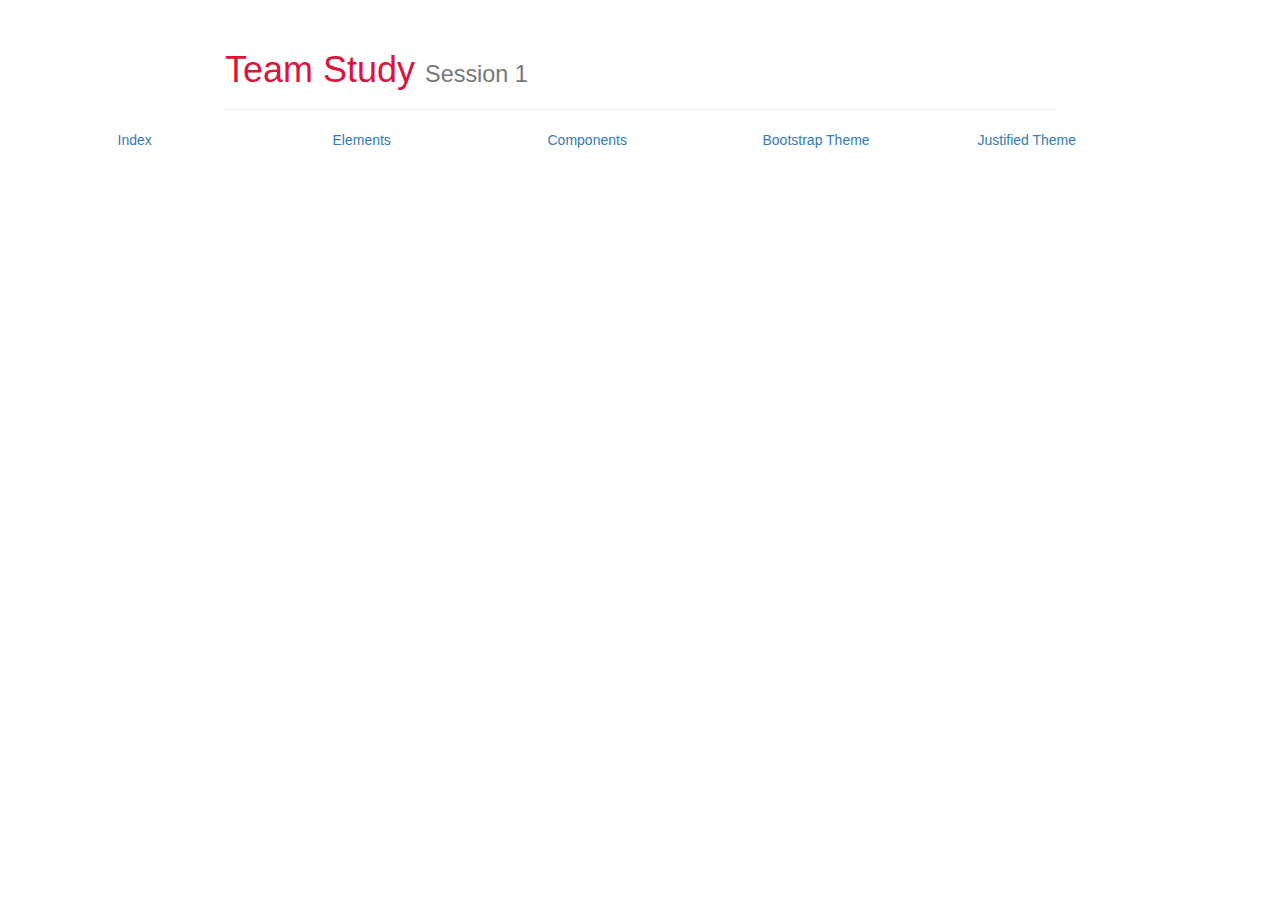
<file: index.html>
<!DOCTYPE html>
<html lang="en">

<head>
  <meta charset="utf-8">
  <title>Team study</title>
  <meta http-equiv="X-UA-Compatible" content="chrome=IE7" />
  <meta name="viewport" content="initial-scale=1.0, width=device-width" />
  <!-- Css section -->
  <link rel="stylesheet" href="https://maxcdn.bootstrapcdn.com/bootstrap/3.3.7/css/bootstrap.min.css" integrity="sha384-BVYiiSIFeK1dGmJRAkycuHAHRg32OmUcww7on3RYdg4Va+PmSTsz/K68vbdEjh4u" crossorigin="anonymous">
  <link rel="stylesheet" href="screen.css" media="screen, projection" />
</head>

<body>
  <div class="row">
    <div class="col-xs-offset-2 col-xs-8">
      <div class="page-header">
        <h1>Team Study <small>Session 1</small></h1>
      </div>
    </div>
    <div class="col-sm-2 col-sm-offset-1">
      <a href="index.html">Index</a>
    </div>
    <div class="col-sm-2">
      <a href="elements.html">Elements</a>
    </div>
    <div class="col-sm-2">
      <a href="components.html">Components</a>
    </div>
    <div class="col-sm-2">
      <a href="bootstrap.html">Bootstrap Theme</a>
    </div>
    <div class="col-sm-2">
      <a href="justified.html">Justified Theme</a>
    </div>
  </div>
  <script src="https://code.jquery.com/jquery-3.1.0.min.js" integrity="sha256-cCueBR6CsyA4/9szpPfrX3s49M9vUU5BgtiJj06wt/s=" crossorigin="anonymous"></script>
  <!-- Latest compiled and minified JavaScript -->
  <script src="https://maxcdn.bootstrapcdn.com/bootstrap/3.3.7/js/bootstrap.min.js" integrity="sha384-Tc5IQib027qvyjSMfHjOMaLkfuWVxZxUPnCJA7l2mCWNIpG9mGCD8wGNIcPD7Txa" crossorigin="anonymous"></script>
</body>

</html>
</file>
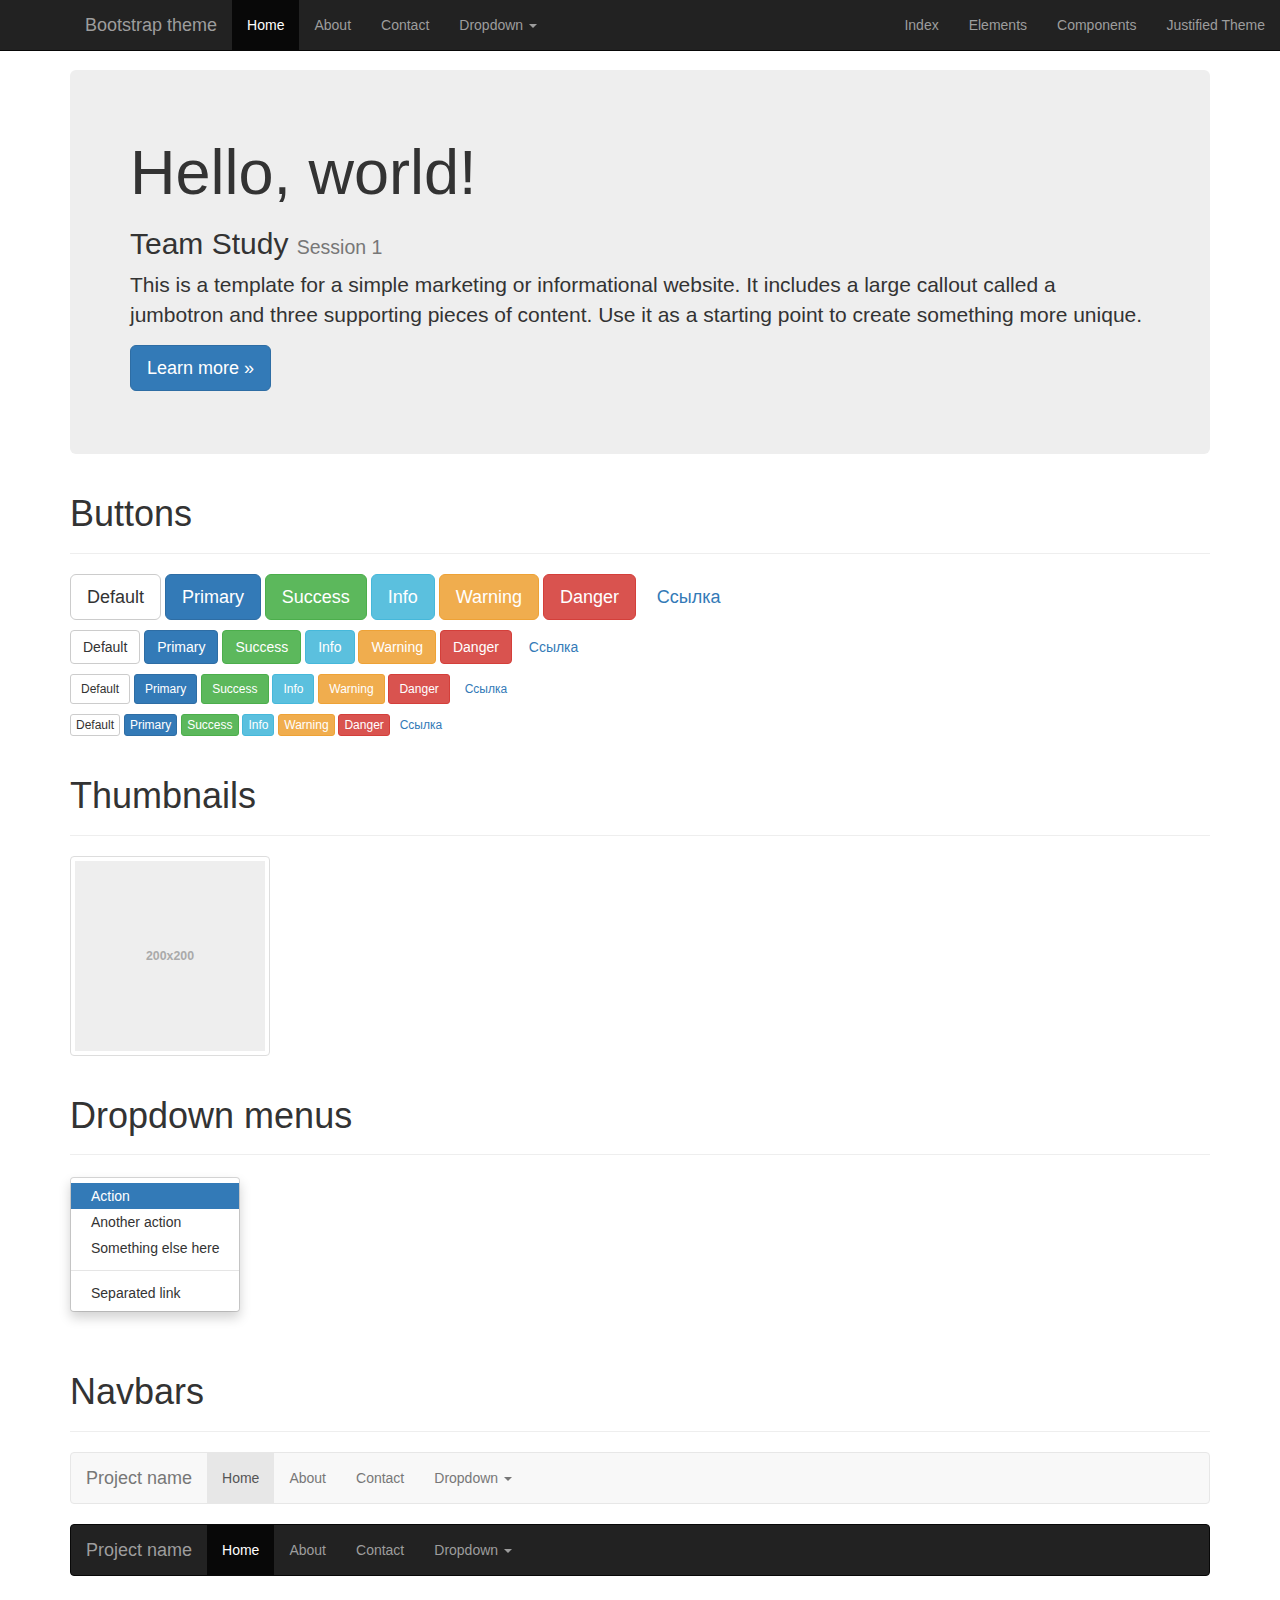
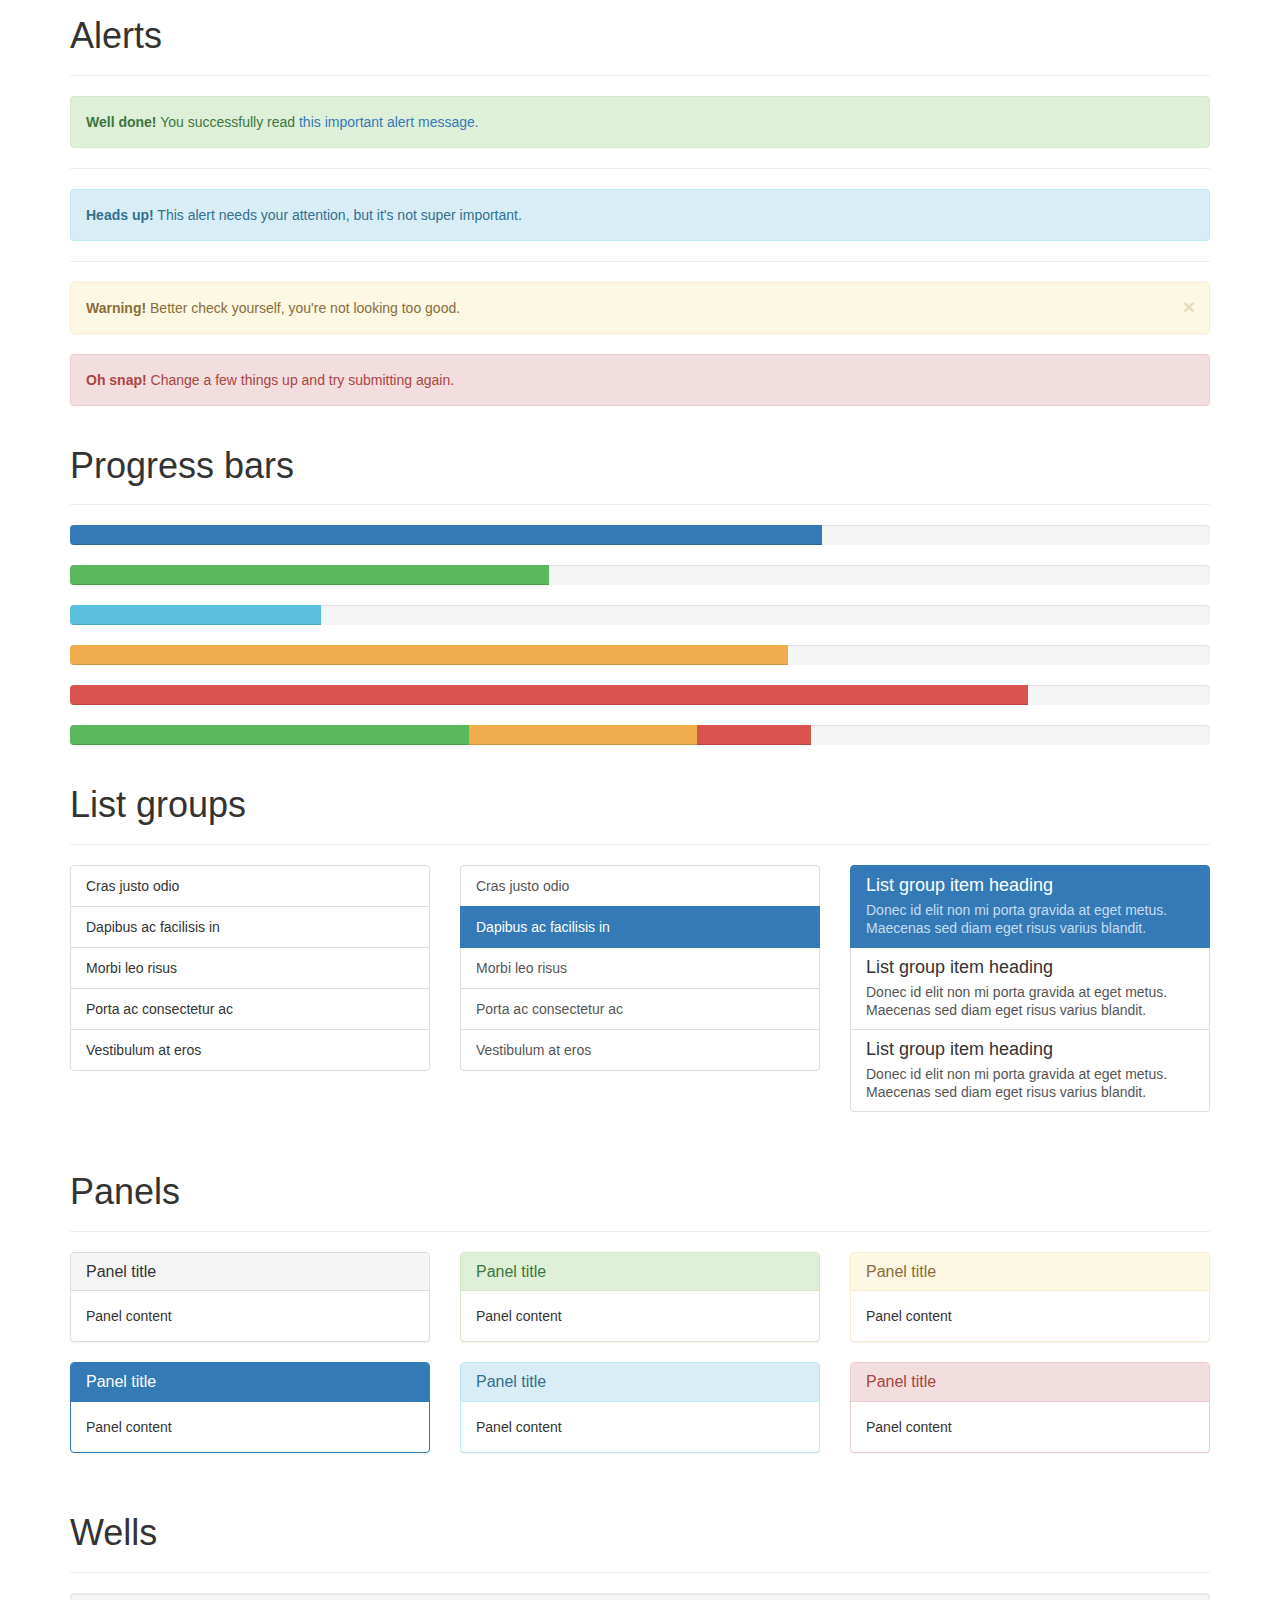
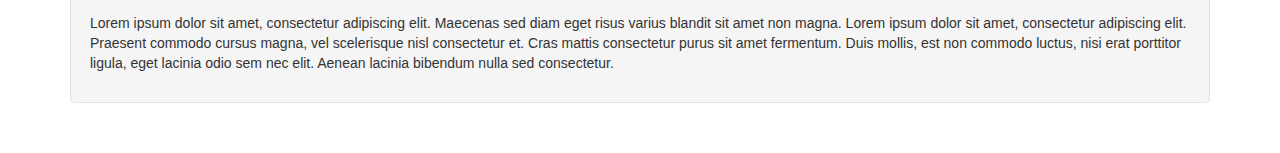
<file: bootstrap.html>
<!DOCTYPE html>
<html lang="en">

<head>
  <meta charset="utf-8">
  <title>Team study</title>
  <meta http-equiv="X-UA-Compatible" content="chrome=IE7" />
  <meta name="viewport" content="initial-scale=1.0, width=device-width" />
  <!-- Css section -->
  <link rel="stylesheet" href="https://maxcdn.bootstrapcdn.com/bootstrap/3.3.7/css/bootstrap.min.css" integrity="sha384-BVYiiSIFeK1dGmJRAkycuHAHRg32OmUcww7on3RYdg4Va+PmSTsz/K68vbdEjh4u" crossorigin="anonymous">
  <link rel="stylesheet" href="theme.css" media="screen, projection" />
</head>

<body>
  <nav class="navbar navbar-inverse navbar-fixed-top" role="navigation">
    <div class="container-fluid">
      <!-- Brand and toggle get grouped for better mobile display -->
      <div class="navbar-header">
        <button type="button" class="navbar-toggle" data-toggle="collapse" data-target="#bs-example-navbar-collapse-1">
          <span class="sr-only">Toggle navigation</span>
          <span class="icon-bar"></span>
          <span class="icon-bar"></span>
          <span class="icon-bar"></span>
        </button>
        <a class="navbar-brand" href="#">Bootstrap theme</a>
      </div>
      <!-- Collect the nav links, forms, and other content for toggling -->
      <div class="collapse navbar-collapse" id="bs-example-navbar-collapse-1">
        <ul class="nav navbar-nav">
          <li class="active"><a href="#">Home</a></li>
          <li><a href="#">About</a></li>
          <li><a href="#">Contact</a></li>
          <li class="dropdown">
            <a href="#" class="dropdown-toggle" data-toggle="dropdown">Dropdown <b class="caret"></b></a>
            <ul class="dropdown-menu">
              <li><a href="#">Действие</a></li>
              <li><a href="#">Другое действие</a></li>
              <li><a href="#">Что-то еще</a></li>
              <li class="divider"></li>
              <li><a href="#">Отдельная ссылка</a></li>
              <li class="divider"></li>
              <li><a href="#">Еще одна отдельная ссылка</a></li>
            </ul>
          </li>
        </ul>
        <ul class="nav navbar-nav navbar-right">
          <li><a href="index.html">Index</a></li>
          <li><a href="elements.html">Elements</a></li>
          <li><a href="components.html">Components</a></li>
          <li><a href="justified.html">Justified Theme</a></li>
        </ul>
      </div>
      <!-- /.navbar-collapse -->
    </div>
    <!-- /.container-fluid -->
  </nav>
  <div class="container">
    <div class="jumbotron">
      <h1>Hello, world!</h1>
      <h2>Team Study <small>Session 1</small></h2>
      <p>This is a template for a simple marketing or informational website. It includes a large callout called a jumbotron and three supporting pieces of content. Use it as a starting point to create something more unique.</p>
      <p><a class="btn btn-primary btn-lg" role="button">Learn more »</a></p>
    </div>
    <div class="page-header">
      <h1>Buttons</h1>
    </div>
    <p class="">
      <!-- Standard button -->
      <button type="button" class="btn btn-default btn-lg">Default</button>
      <!-- Provides extra visual weight and identifies the primary action in a set of buttons -->
      <button type="button" class="btn btn-primary btn-lg">Primary</button>
      <!-- Indicates a successful or positive action -->
      <button type="button" class="btn btn-success btn-lg">Success</button>
      <!-- Contextual button for informational alert messages -->
      <button type="button" class="btn btn-info btn-lg">Info</button>
      <!-- Indicates caution should be taken with this action -->
      <button type="button" class="btn btn-warning btn-lg">Warning</button>
      <!-- Indicates a dangerous or potentially negative action -->
      <button type="button" class="btn btn-danger btn-lg">Danger</button>
      <!-- Deemphasize a button by making it look like a link while maintaining button behavior -->
      <button type="button" class="btn btn-link btn-lg">Ссылка</button>
    </p>
    <p class="">
      <!-- Standard button -->
      <button type="button" class="btn btn-default">Default</button>
      <!-- Provides extra visual weight and identifies the primary action in a set of buttons -->
      <button type="button" class="btn btn-primary">Primary</button>
      <!-- Indicates a successful or positive action -->
      <button type="button" class="btn btn-success">Success</button>
      <!-- Contextual button for informational alert messages -->
      <button type="button" class="btn btn-info">Info</button>
      <!-- Indicates caution should be taken with this action -->
      <button type="button" class="btn btn-warning">Warning</button>
      <!-- Indicates a dangerous or potentially negative action -->
      <button type="button" class="btn btn-danger">Danger</button>
      <!-- Deemphasize a button by making it look like a link while maintaining button behavior -->
      <button type="button" class="btn btn-link">Ссылка</button>
    </p>
    <p class="">
      <!-- Standard button -->
      <button type="button" class="btn btn-default btn-sm">Default</button>
      <!-- Provides extra visual weight and identifies the primary action in a set of buttons -->
      <button type="button" class="btn btn-primary btn-sm">Primary</button>
      <!-- Indicates a successful or positive action -->
      <button type="button" class="btn btn-success btn-sm">Success</button>
      <!-- Contextual button for informational alert messages -->
      <button type="button" class="btn btn-info btn-sm">Info</button>
      <!-- Indicates caution should be taken with this action -->
      <button type="button" class="btn btn-warning btn-sm">Warning</button>
      <!-- Indicates a dangerous or potentially negative action -->
      <button type="button" class="btn btn-danger btn-sm">Danger</button>
      <!-- Deemphasize a button by making it look like a link while maintaining button behavior -->
      <button type="button" class="btn btn-link btn-sm">Ссылка</button>
    </p>
    <p class="">
      <!-- Standard button -->
      <button type="button" class="btn btn-default btn-xs">Default</button>
      <!-- Provides extra visual weight and identifies the primary action in a set of buttons -->
      <button type="button" class="btn btn-primary btn-xs">Primary</button>
      <!-- Indicates a successful or positive action -->
      <button type="button" class="btn btn-success btn-xs">Success</button>
      <!-- Contextual button for informational alert messages -->
      <button type="button" class="btn btn-info btn-xs">Info</button>
      <!-- Indicates caution should be taken with this action -->
      <button type="button" class="btn btn-warning btn-xs">Warning</button>
      <!-- Indicates a dangerous or potentially negative action -->
      <button type="button" class="btn btn-danger btn-xs">Danger</button>
      <!-- Deemphasize a button by making it look like a link while maintaining button behavior -->
      <button type="button" class="btn btn-link btn-xs">Ссылка</button>
    </p>
    <div class="page-header">
      <h1>Thumbnails</h1>
    </div>
    <img data-src="holder.js/200x200" class="img-thumbnail" alt="200x200" src="[data-uri]" style="width: 200px; height: 200px;">
    <div class="page-header">
      <h1>Dropdown menus</h1>
    </div>
    <div class="dropdown theme-dropdown clearfix">
      <a id="dropdownMenu4" href="#" role="button" class="sr-only dropdown-toggle" data-toggle="dropdown">Dropdown <b class="caret"></b></a>
      <ul class="dropdown-menu" role="menu" aria-labelledby="dropdownMenu4">
        <li class="active" role="presentation"><a role="menuitem" tabindex="-1" href="#">Action</a></li>
        <li role="presentation"><a role="menuitem" tabindex="-1" href="#">Another action</a></li>
        <li role="presentation"><a role="menuitem" tabindex="-1" href="#">Something else here</a></li>
        <li role="presentation" class="divider"></li>
        <li role="presentation"><a role="menuitem" tabindex="-1" href="#">Separated link</a></li>
      </ul>
    </div>
    <div class="page-header">
      <h1>Navbars</h1>
    </div>
    <nav class="navbar navbar-default " role="navigation">
      <div class="container">
        <!-- Brand and toggle get grouped for better mobile display -->
        <div class="navbar-header">
          <button type="button" class="navbar-toggle" data-toggle="collapse" data-target="#bs-example-navbar-collapse-1">
            <span class="sr-only">Toggle navigation</span>
            <span class="icon-bar"></span>
            <span class="icon-bar"></span>
            <span class="icon-bar"></span>
          </button>
          <a class="navbar-brand" href="#">Project name</a>
        </div>
        <!-- Collect the nav links, forms, and other content for toggling -->
        <div class="collapse navbar-collapse" id="bs-example-navbar-collapse-1">
          <ul class="nav navbar-nav">
            <li class="active"><a href="#">Home</a></li>
            <li><a href="#">About</a></li>
            <li><a href="#">Contact</a></li>
            <li class="dropdown">
              <a href="#" class="dropdown-toggle" data-toggle="dropdown">Dropdown <b class="caret"></b></a>
              <ul class="dropdown-menu">
                <li><a href="#">Действие</a></li>
                <li><a href="#">Другое действие</a></li>
                <li><a href="#">Что-то еще</a></li>
                <li class="divider"></li>
                <li><a href="#">Отдельная ссылка</a></li>
                <li class="divider"></li>
                <li><a href="#">Еще одна отдельная ссылка</a></li>
              </ul>
            </li>
          </ul>
        </div>
        <!-- /.navbar-collapse -->
      </div>
      <!-- /.container-fluid -->
    </nav>
    <nav class="navbar navbar-inverse " role="navigation">
      <div class="container">
        <!-- Brand and toggle get grouped for better mobile display -->
        <div class="navbar-header">
          <button type="button" class="navbar-toggle" data-toggle="collapse" data-target="#bs-example-navbar-collapse-1">
            <span class="sr-only">Toggle navigation</span>
            <span class="icon-bar"></span>
            <span class="icon-bar"></span>
            <span class="icon-bar"></span>
          </button>
          <a class="navbar-brand" href="#">Project name</a>
        </div>
        <!-- Collect the nav links, forms, and other content for toggling -->
        <div class="collapse navbar-collapse" id="bs-example-navbar-collapse-1">
          <ul class="nav navbar-nav">
            <li class="active"><a href="#">Home</a></li>
            <li><a href="#">About</a></li>
            <li><a href="#">Contact</a></li>
            <li class="dropdown">
              <a href="#" class="dropdown-toggle" data-toggle="dropdown">Dropdown <b class="caret"></b></a>
              <ul class="dropdown-menu">
                <li><a href="#">Действие</a></li>
                <li><a href="#">Другое действие</a></li>
                <li><a href="#">Что-то еще</a></li>
                <li class="divider"></li>
                <li><a href="#">Отдельная ссылка</a></li>
                <li class="divider"></li>
                <li><a href="#">Еще одна отдельная ссылка</a></li>
              </ul>
            </li>
          </ul>
        </div>
        <!-- /.navbar-collapse -->
      </div>
      <!-- /.container-fluid -->
    </nav>
    <div class="page-header">
      <h1>Alerts</h1>
    </div>
    <div class="alert alert-success">
      <strong>Well done!</strong> You successfully read <a href="#">this important alert message.</a>
    </div>
    <hr>
    <div class="alert alert-info">
      <strong>Heads up!</strong> This alert needs your attention, but it's not super important.
    </div>
    <hr>
    <div class="alert alert-warning alert-dismissable">
      <button type="button" class="close" data-dismiss="alert" aria-hidden="true">&times;</button>
      <strong>Warning!</strong> Better check yourself, you're not looking too good.
    </div>
    <div class="alert alert-danger">
      <strong>Oh snap!</strong> Change a few things up and try submitting again.
    </div>
    <div class="page-header">
      <h1>Progress bars</h1>
    </div>
    <div class="progress">
      <div class="progress-bar simple" role="progressbar" aria-valuenow="60" aria-valuemin="0" aria-valuemax="100"><span class="sr-only">60% Complete</span></div>
    </div>
    <div class="progress">
      <div class="progress-bar progress-bar-success" role="progressbar" aria-valuenow="40" aria-valuemin="0" aria-valuemax="100"><span class="sr-only">40% Complete (success)</span></div>
    </div>
    <div class="progress">
      <div class="progress-bar progress-bar-info" role="progressbar" aria-valuenow="20" aria-valuemin="0" aria-valuemax="100"><span class="sr-only">20% Complete</span></div>
    </div>
    <div class="progress">
      <div class="progress-bar progress-bar-warning" role="progressbar" aria-valuenow="60" aria-valuemin="0" aria-valuemax="100"><span class="sr-only">60% Complete (warning)</span></div>
    </div>
    <div class="progress">
      <div class="progress-bar progress-bar-danger" role="progressbar" aria-valuenow="80" aria-valuemin="0" aria-valuemax="100"><span class="sr-only">80% Complete (danger)</span></div>
    </div>
    <div class="progress">
      <div class="progress-bar progress-bar-success" style="width: 35%"><span class="sr-only">35% Complete (success)</span></div>
      <div class="progress-bar progress-bar-warning" style="width: 20%"><span class="sr-only">20% Complete (warning)</span></div>
      <div class="progress-bar progress-bar-danger" style="width: 10%"><span class='sr-only'>10% Complete (danger)</span></div>
    </div>
    <div class="page-header">
      <h1>List groups</h1>
    </div>
    <div class="row">
      <div class="col-xs-4">
        <ul class="list-group">
          <li class="list-group-item">Cras justo odio</li>
          <li class="list-group-item">Dapibus ac facilisis in</li>
          <li class="list-group-item">Morbi leo risus</li>
          <li class="list-group-item">Porta ac consectetur ac</li>
          <li class="list-group-item">Vestibulum at eros</li>
        </ul>
      </div>
      <div class="col-xs-4">
        <div class="list-group">
          <a href="#" class="list-group-item ">Cras justo odio</a>
          <a href="#" class="list-group-item active">Dapibus ac facilisis in</a>
          <a href="#" class="list-group-item">Morbi leo risus</a>
          <a href="#" class="list-group-item">Porta ac consectetur ac</a>
          <a href="#" class="list-group-item">Vestibulum at eros</a>
        </div>
      </div>
      <div class="col-xs-4">
        <div class="list-group">
          <a href="#" class="list-group-item active">
            <h4 class="list-group-item-heading">List group item heading</h4>
            <p class="list-group-item-text">Donec id elit non mi porta gravida at eget metus. Maecenas sed diam eget risus varius blandit.</p>
          </a>
          <a href="#" class="list-group-item">
            <h4 class="list-group-item-heading">List group item heading</h4>
            <p class="list-group-item-text">Donec id elit non mi porta gravida at eget metus. Maecenas sed diam eget risus varius blandit.</p>
          </a>
          <a href="#" class="list-group-item">
            <h4 class="list-group-item-heading">List group item heading</h4>
            <p class="list-group-item-text">Donec id elit non mi porta gravida at eget metus. Maecenas sed diam eget risus varius blandit.</p>
          </a>
        </div>
      </div>
    </div>
    <div class="page-header">
      <h1>Panels</h1>
    </div>
    <div class="row">
      <div class="col-sm-4">
        <div class="panel panel-default">
          <div class="panel-heading">
            <h3 class="panel-title">Panel title</h3>
          </div>
          <div class="panel-body">
            Panel content
          </div>
        </div>
        <div class="panel panel-primary">
          <div class="panel-heading">
            <h3 class="panel-title">Panel title</h3>
          </div>
          <div class="panel-body">
            Panel content
          </div>
        </div>
      </div>
      <!-- /.col-sm-4 -->
      <div class="col-sm-4">
        <div class="panel panel-success">
          <div class="panel-heading">
            <h3 class="panel-title">Panel title</h3>
          </div>
          <div class="panel-body">
            Panel content
          </div>
        </div>
        <div class="panel panel-info">
          <div class="panel-heading">
            <h3 class="panel-title">Panel title</h3>
          </div>
          <div class="panel-body">
            Panel content
          </div>
        </div>
      </div>
      <!-- /.col-sm-4 -->
      <div class="col-sm-4">
        <div class="panel panel-warning">
          <div class="panel-heading">
            <h3 class="panel-title">Panel title</h3>
          </div>
          <div class="panel-body">
            Panel content
          </div>
        </div>
        <div class="panel panel-danger">
          <div class="panel-heading">
            <h3 class="panel-title">Panel title</h3>
          </div>
          <div class="panel-body">
            Panel content
          </div>
        </div>
      </div>
      <!-- /.col-sm-4 -->
    </div>
    <div class="page-header">
      <h1>Wells</h1>
    </div>
    <div class="well">
      <p>Lorem ipsum dolor sit amet, consectetur adipiscing elit. Maecenas sed diam eget risus varius blandit sit amet non magna. Lorem ipsum dolor sit amet, consectetur adipiscing elit. Praesent commodo cursus magna, vel scelerisque nisl consectetur et. Cras mattis consectetur purus sit amet fermentum. Duis mollis, est non commodo luctus, nisi erat porttitor ligula, eget lacinia odio sem nec elit. Aenean lacinia bibendum nulla sed consectetur.</p>
    </div>
  </div>
  <script src="https://code.jquery.com/jquery-3.1.0.min.js" integrity="sha256-cCueBR6CsyA4/9szpPfrX3s49M9vUU5BgtiJj06wt/s=" crossorigin="anonymous"></script>
  <!-- Latest compiled and minified JavaScript -->
  <script src="https://maxcdn.bootstrapcdn.com/bootstrap/3.3.7/js/bootstrap.min.js" integrity="sha384-Tc5IQib027qvyjSMfHjOMaLkfuWVxZxUPnCJA7l2mCWNIpG9mGCD8wGNIcPD7Txa" crossorigin="anonymous"></script>
</body>

</html>
</file>
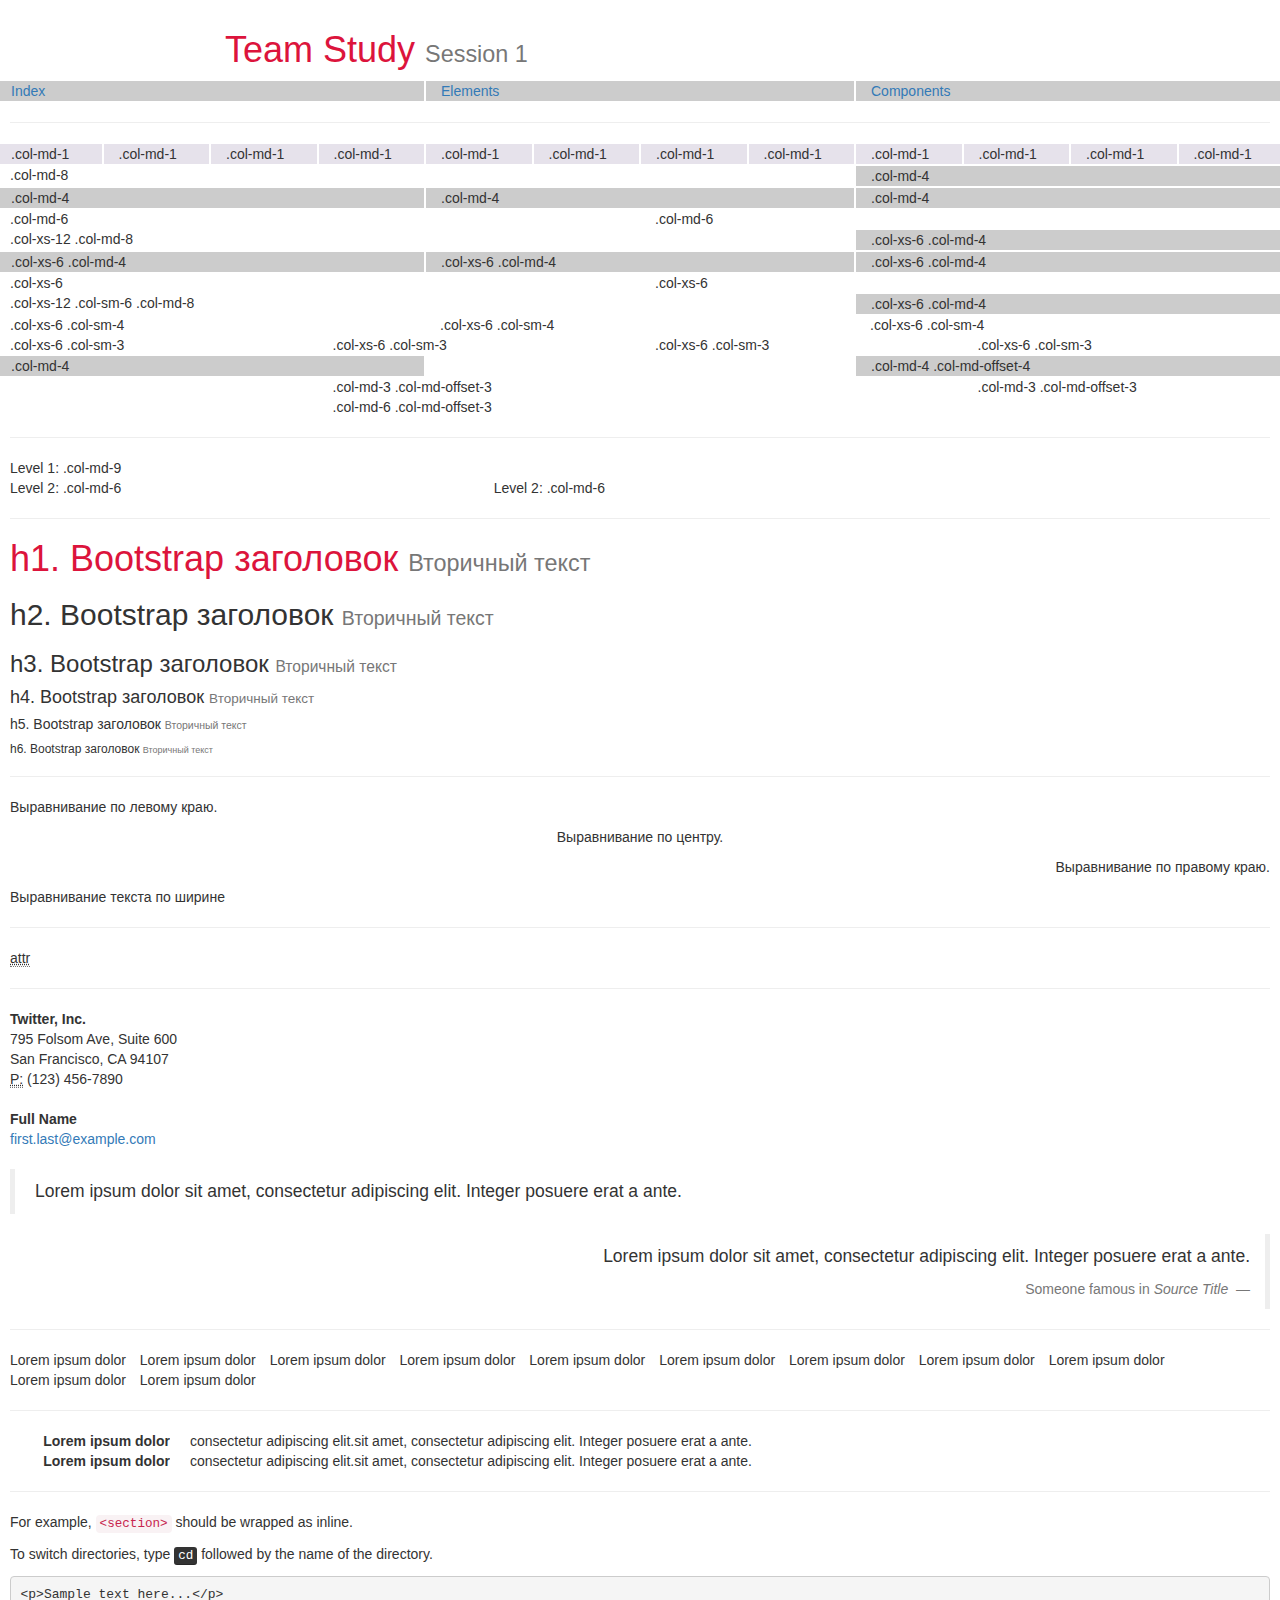
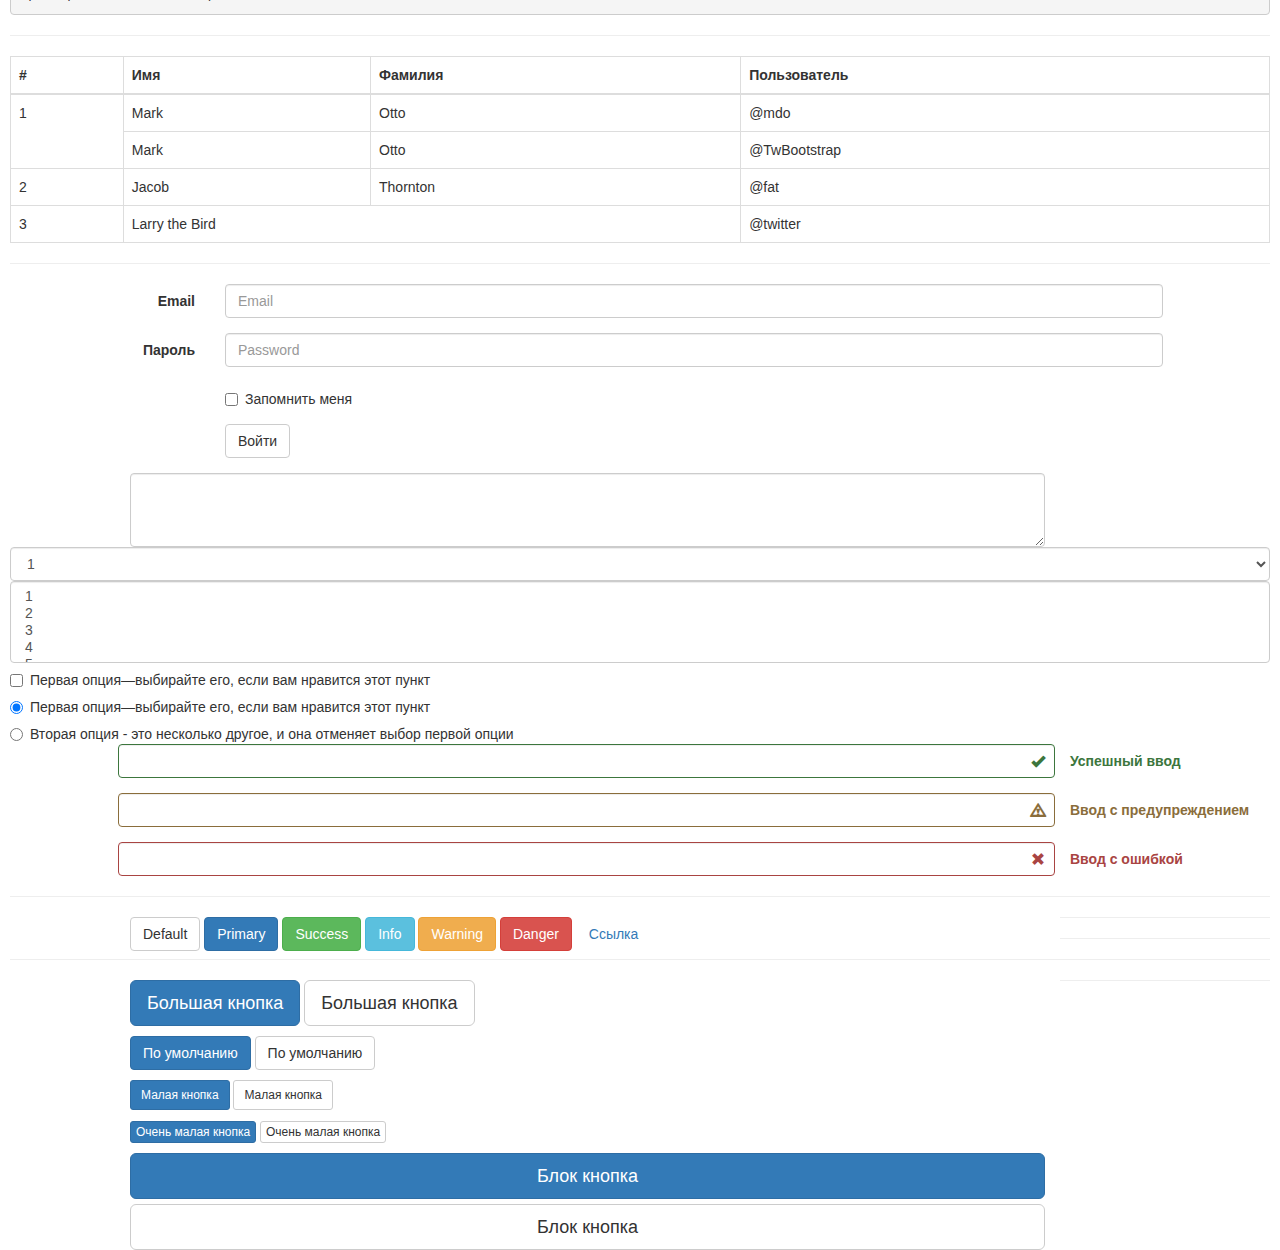
<file: elements.html>
<!DOCTYPE html>
<html lang="en">

<head>
    <meta charset="utf-8">
    <title>Team study</title>
    <meta http-equiv="X-UA-Compatible" content="chrome=IE7" />
    <meta name="viewport" content="initial-scale=1.0, width=device-width" />
    <!-- Css section -->
    <link rel="stylesheet" href="https://maxcdn.bootstrapcdn.com/bootstrap/3.3.7/css/bootstrap.min.css" integrity="sha384-BVYiiSIFeK1dGmJRAkycuHAHRg32OmUcww7on3RYdg4Va+PmSTsz/K68vbdEjh4u" crossorigin="anonymous">
    <link rel="stylesheet" href="screen.css" media="screen, projection" />
</head>

<body>
    <div class="row">
        <div class="col-xs-offset-2 col-xs-8">
            <h1>Team Study <small>Session 1</small></h1>
        </div>
        <div class="col-md-4">
            <a href="index.html">Index</a>
        </div>
        <div class="col-md-4">
            <a href="elements.html">Elements</a>
        </div>
        <div class="col-md-4">
            <a href="components.html">Components</a>
        </div>
    </div>
    <hr>
    <div class="row">
        <div class="col-md-1">.col-md-1</div>
        <div class="col-md-1">.col-md-1</div>
        <div class="col-md-1">.col-md-1</div>
        <div class="col-md-1">.col-md-1</div>
        <div class="col-md-1">.col-md-1</div>
        <div class="col-md-1">.col-md-1</div>
        <div class="col-md-1">.col-md-1</div>
        <div class="col-md-1">.col-md-1</div>
        <div class="col-md-1">.col-md-1</div>
        <div class="col-md-1">.col-md-1</div>
        <div class="col-md-1">.col-md-1</div>
        <div class="col-md-1">.col-md-1</div>
    </div>
    <div class="row">
        <div class="col-md-8">.col-md-8</div>
        <div class="col-md-4">.col-md-4</div>
    </div>
    <div class="row">
        <div class="col-md-4">.col-md-4</div>
        <div class="col-md-4">.col-md-4</div>
        <div class="col-md-4">.col-md-4</div>
    </div>
    <div class="row">
        <div class="col-md-6">.col-md-6</div>
        <div class="col-md-6">.col-md-6</div>
    </div>
    <!-- Stack the columns on mobile by making one full-width and the other half-width -->
    <div class="row">
        <div class="col-xs-12 col-md-8">.col-xs-12 .col-md-8</div>
        <div class="col-xs-6 col-md-4">.col-xs-6 .col-md-4</div>
    </div>
    <!-- Columns start at 50% wide on mobile and bump up to 33.3% wide on desktop -->
    <div class="row">
        <div class="col-xs-6 col-md-4">.col-xs-6 .col-md-4</div>
        <div class="col-xs-6 col-md-4">.col-xs-6 .col-md-4</div>
        <div class="col-xs-6 col-md-4">.col-xs-6 .col-md-4</div>
    </div>
    <!-- Columns are always 50% wide, on mobile and desktop -->
    <div class="row">
        <div class="col-xs-6">.col-xs-6</div>
        <div class="col-xs-6">.col-xs-6</div>
    </div>
    <div class="row">
        <div class="col-xs-12 col-sm-6 col-md-8">.col-xs-12 .col-sm-6 .col-md-8</div>
        <div class="col-xs-6 col-md-4">.col-xs-6 .col-md-4</div>
    </div>
    <div class="row">
        <div class="col-xs-6 col-sm-4">.col-xs-6 .col-sm-4</div>
        <div class="col-xs-6 col-sm-4">.col-xs-6 .col-sm-4</div>
        <!-- Optional: clear the XS cols if their content doesn't match in height -->
        <div class="clearfix visible-xs"></div>
        <div class="col-xs-6 col-sm-4">.col-xs-6 .col-sm-4</div>
    </div>
    <div class="row">
        <div class="col-xs-6 col-sm-3">.col-xs-6 .col-sm-3</div>
        <div class="col-xs-6 col-sm-3">.col-xs-6 .col-sm-3</div>
        <!-- Add the extra clearfix for only the required viewport -->
        <div class="clearfix visible-xs"></div>
        <div class="col-xs-6 col-sm-3">.col-xs-6 .col-sm-3</div>
        <div class="col-xs-6 col-sm-3">.col-xs-6 .col-sm-3</div>
    </div>
    <div class="row">
        <div class="col-md-4">.col-md-4</div>
        <div class="col-md-4 col-md-offset-4">.col-md-4 .col-md-offset-4</div>
    </div>
    <div class="row">
        <div class="col-md-3 col-md-offset-3">.col-md-3 .col-md-offset-3</div>
        <div class="col-md-3 col-md-offset-3">.col-md-3 .col-md-offset-3</div>
    </div>
    <div class="row">
        <div class="col-md-6 col-md-offset-3">.col-md-6 .col-md-offset-3</div>
    </div>
    <hr>
    <div class="row">
        <div class="col-md-9">
            Level 1: .col-md-9
            <div class="row">
                <div class="col-md-6">
                    Level 2: .col-md-6
                </div>
                <div class="col-md-6">
                    Level 2: .col-md-6
                </div>
            </div>
        </div>
    </div>
    <hr>
    <h1>h1. Bootstrap заголовок <small>Вторичный текст</small></h1>
    <h2>h2. Bootstrap заголовок <small>Вторичный текст</small></h2>
    <h3>h3. Bootstrap заголовок <small>Вторичный текст</small></h3>
    <h4>h4. Bootstrap заголовок <small>Вторичный текст</small></h4>
    <h5>h5. Bootstrap заголовок <small>Вторичный текст</small></h5>
    <h6>h6. Bootstrap заголовок <small>Вторичный текст</small></h6>
    <hr>
    <p class="text-left">Выравнивание по левому краю.</p>
    <p class="text-center">Выравнивание по центру.</p>
    <p class="text-right">Выравнивание по правому краю.</p>
    <p class="text-justify">Выравнивание текста по ширине</p>
    <hr>
    <abbr title="attribute">attr</abbr>
    <hr>
    <address>
        <strong>Twitter, Inc.</strong>
        <br> 795 Folsom Ave, Suite 600
        <br> San Francisco, CA 94107
        <br>
        <abbr title="Phone">P:</abbr> (123) 456-7890
    </address>
    <address>
        <strong>Full Name</strong>
        <br>
        <a href="mailto:#">first.last@example.com</a>
    </address>
    <blockquote>
        <p>Lorem ipsum dolor sit amet, consectetur adipiscing elit. Integer posuere erat a ante.</p>
    </blockquote>
    <blockquote class="blockquote-reverse">
        <p>Lorem ipsum dolor sit amet, consectetur adipiscing elit. Integer posuere erat a ante.</p>
        <footer>Someone famous in
            <cite title="Source Title">Source Title</cite>
        </footer>
    </blockquote>
    <hr>
    <ul class="list-inline">
        <li>Lorem ipsum dolor</li>
        <li>Lorem ipsum dolor</li>
        <li>Lorem ipsum dolor</li>
        <li>Lorem ipsum dolor</li>
        <li>Lorem ipsum dolor</li>
        <li>Lorem ipsum dolor</li>
        <li>Lorem ipsum dolor</li>
        <li>Lorem ipsum dolor</li>
        <li>Lorem ipsum dolor</li>
        <li>Lorem ipsum dolor</li>
        <li>Lorem ipsum dolor</li>
    </ul>
    <hr>
    <dl class="dl-horizontal">
        <dt>Lorem ipsum dolor</dt>
        <dd>consectetur adipiscing elit.sit amet, consectetur adipiscing elit. Integer posuere erat a ante.</dd>
        <dt>Lorem ipsum dolor</dt>
        <dd>consectetur adipiscing elit.sit amet, consectetur adipiscing elit. Integer posuere erat a ante.</dd>
    </dl>
    <hr>
    <p>For example, <code>&lt;section&gt;</code> should be wrapped as inline. </p>
    <p>To switch directories, type
        <kbd>cd</kbd> followed by the name of the directory.</p>
    <pre>&lt;p&gt;Sample text here...&lt;/p&gt;</pre>
    <hr>
    <table class="table table-bordered table-responsive table-hover">
        <thead>
            <tr>
                <th>#</th>
                <th>Имя</th>
                <th>Фамилия</th>
                <th>Пользователь</th>
            </tr>
        </thead>
        <tbody>
            <tr>
                <td rowspan="2">1</td>
                <td>Mark</td>
                <td>Otto</td>
                <td>@mdo</td>
            </tr>
            <tr>
                <td>Mark</td>
                <td>Otto</td>
                <td>@TwBootstrap</td>
            </tr>
            <tr>
                <td>2</td>
                <td>Jacob</td>
                <td>Thornton</td>
                <td>@fat</td>
            </tr>
            <tr>
                <td>3</td>
                <td colspan="2">Larry the Bird</td>
                <td>@twitter</td>
            </tr>
        </tbody>
    </table>
    <hr>
    <form class="form-horizontal" role="form">
        <div class="form-group">
            <label for="inputEmail3" class="col-sm-2 control-label">Email</label>
            <div class="col-sm-9">
                <input type="email" class="form-control" id="inputEmail3" placeholder="Email">
            </div>
        </div>
        <div class="form-group">
            <label for="inputPassword3" class="col-sm-2 control-label">Пароль</label>
            <div class="col-sm-9">
                <input type="password" class="form-control" id="inputPassword3" placeholder="Password">
            </div>
        </div>
        <div class="form-group">
            <div class="col-sm-offset-2 col-sm-9">
                <div class="checkbox">
                    <label>
                        <input type="checkbox"> Запомнить меня
                    </label>
                </div>
            </div>
        </div>
        <div class="form-group">
            <div class="col-sm-offset-2 col-sm-9">
                <button type="submit" class="btn btn-default">Войти</button>
            </div>
        </div>
        <div class="col-sm-offset-1 col-sm-9">
            <textarea class="form-control" rows="3"></textarea>
        </div>
        <select class="form-control">
            <option>1</option>
            <option>2</option>
            <option>3</option>
            <option>4</option>
            <option>5</option>
        </select>
        <select multiple class="form-control">
            <option>1</option>
            <option>2</option>
            <option>3</option>
            <option>4</option>
            <option>5</option>
        </select>
        <div class="checkbox">
            <label>
                <input type="checkbox" value=""> Первая опция&mdash;выбирайте его, если вам нравится этот пункт
            </label>
        </div>
        <div class="radio">
            <label>
                <input type="radio" name="optionsRadios" id="optionsRadios1" value="option1" checked> Первая опция&mdash;выбирайте его, если вам нравится этот пункт
            </label>
        </div>
        <div class="radio">
            <label>
                <input type="radio" name="optionsRadios" id="optionsRadios2" value="option2"> Вторая опция - это несколько другое, и она отменяет выбор первой опции
            </label>
        </div>
        <div class="form-group has-success has-feedback">
            <label class="control-label" for="inputSuccess2">Успешный ввод</label>
            <div class="col-sm-offset-1 col-sm-9">
                <input type="text" class="form-control" id="inputSuccess2">
                <span class="glyphicon glyphicon-ok form-control-feedback"></span>
            </div>
        </div>
        <div class="form-group has-warning has-feedback">
            <label class="control-label" for="inputWarning2">Ввод с предупреждением</label>
            <div class="col-sm-offset-1 col-sm-9">
                <input type="text" class="form-control" id="inputWarning2">
                <span class="glyphicon glyphicon-warning-sign form-control-feedback"></span>
            </div>
        </div>
        <div class="form-group has-error has-feedback">
            <label class="control-label" for="inputError2">Ввод с ошибкой</label>
            <div class="col-sm-offset-1 col-sm-9">
                <input type="text" class="form-control" id="inputError2">
                <span class="glyphicon glyphicon-remove form-control-feedback"></span>
            </div>
        </div>
    </form>
    <hr>
    <div class="col-sm-offset-1 col-sm-9">
        <!-- Standard button -->
        <button type="button" class="btn btn-default">Default</button>
        <!-- Provides extra visual weight and identifies the primary action in a set of buttons -->
        <button type="button" class="btn btn-primary">Primary</button>
        <!-- Indicates a successful or positive action -->
        <button type="button" class="btn btn-success">Success</button>
        <!-- Contextual button for informational alert messages -->
        <button type="button" class="btn btn-info">Info</button>
        <!-- Indicates caution should be taken with this action -->
        <button type="button" class="btn btn-warning">Warning</button>
        <!-- Indicates a dangerous or potentially negative action -->
        <button type="button" class="btn btn-danger">Danger</button>
        <!-- Deemphasize a button by making it look like a link while maintaining button behavior -->
        <button type="button" class="btn btn-link">Ссылка</button>
    </div>
    <hr>
    <hr>
    <hr>
    <div class="col-sm-offset-1 col-sm-9">
        <p>
            <button type="button" class="btn btn-primary btn-lg">Большая кнопка</button>
            <button type="button" class="btn btn-default btn-lg">Большая кнопка</button>
        </p>
        <p>
            <button type="button" class="btn btn-primary">По умолчанию</button>
            <button type="button" class="btn btn-default">По умолчанию</button>
        </p>
        <p>
            <button type="button" class="btn btn-primary btn-sm">Малая кнопка</button>
            <button type="button" class="btn btn-default btn-sm">Малая кнопка</button>
        </p>
        <p>
            <button type="button" class="btn btn-primary btn-xs">Очень малая кнопка</button>
            <button type="button" class="btn btn-default btn-xs">Очень малая кнопка</button>
        </p>
        <button type="button" class="btn btn-primary btn-lg btn-block">Блок кнопка</button>
        <button type="button" class="btn btn-default btn-lg btn-block">Блок кнопка</button>
    </div>
    <hr>
    <script src="https://code.jquery.com/jquery-3.1.0.min.js" integrity="sha256-cCueBR6CsyA4/9szpPfrX3s49M9vUU5BgtiJj06wt/s=" crossorigin="anonymous"></script>
<!-- Latest compiled and minified JavaScript -->
<script src="https://maxcdn.bootstrapcdn.com/bootstrap/3.3.7/js/bootstrap.min.js" integrity="sha384-Tc5IQib027qvyjSMfHjOMaLkfuWVxZxUPnCJA7l2mCWNIpG9mGCD8wGNIcPD7Txa" crossorigin="anonymous"></script>
</body>

</html>
</file>
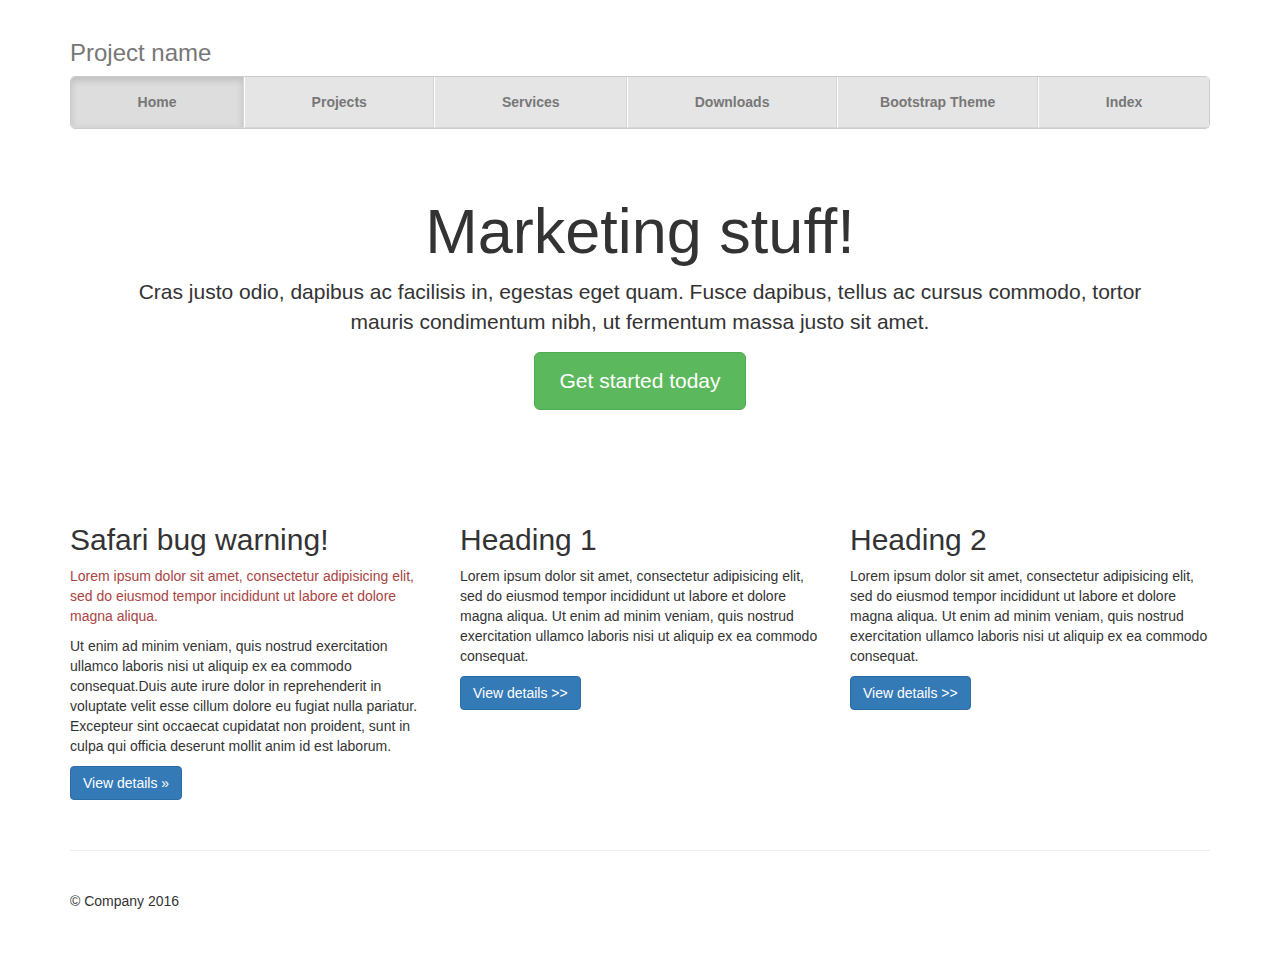
<file: justified.html>
<!DOCTYPE html>
<html lang="en">

<head>
  <meta charset="utf-8">
  <title>Team study</title>
  <meta http-equiv="X-UA-Compatible" content="chrome=IE7" />
  <meta name="viewport" content="initial-scale=1.0, width=device-width" />
  <!-- Css section -->
  <link rel="stylesheet" href="https://maxcdn.bootstrapcdn.com/bootstrap/3.3.7/css/bootstrap.min.css" integrity="sha384-BVYiiSIFeK1dGmJRAkycuHAHRg32OmUcww7on3RYdg4Va+PmSTsz/K68vbdEjh4u" crossorigin="anonymous">
  <link rel="stylesheet" href="justified.css" media="screen, projection" />
</head>

<body>
  <div class="container">
    <div class="masthead">
      <h3 class="text-muted">Project name</h3>
      <ul class="nav nav-justified">
        <li class="active"><a href="#">Home</a></li>
        <li ><a href="#">Projects</a></li>
        <li><a href="#">Services</a></li>
        <li><a href="#">Downloads</a></li>
        <li><a href="bootstrap.html">Bootstrap Theme</a></li>
        <li><a href="index.html">Index</a></li>
      </ul>
    </div>
    <div class="jumbotron">
      <h1>Marketing stuff!</h1>
      <p>Cras justo odio, dapibus ac facilisis in, egestas eget quam. Fusce dapibus, tellus ac cursus commodo, tortor mauris condimentum nibh, ut fermentum massa justo sit amet.</p>
      <p><a class="btn btn-success btn-lg" role="button">Get started today</a></p>
    </div>
    <div class="row">
      <div class="col-sm-4">
        <h2>Safari bug warning!</h2>
        <p class="text-danger">Lorem ipsum dolor sit amet, consectetur adipisicing elit, sed do eiusmod tempor incididunt ut labore et dolore magna aliqua.</p>
        <p> Ut enim ad minim veniam, quis nostrud exercitation ullamco laboris nisi ut aliquip ex ea commodo consequat.Duis aute irure dolor in reprehenderit in voluptate velit esse cillum dolore eu fugiat nulla pariatur. Excepteur sint occaecat cupidatat non proident, sunt in culpa qui officia deserunt mollit anim id est laborum.
        </p>
        <p><a class="btn btn-primary" role="button">View details &raquo;</a></p>
      </div>
      <div class="col-sm-4">
        <h2>Heading 1</h2>
        <p>Lorem ipsum dolor sit amet, consectetur adipisicing elit, sed do eiusmod tempor incididunt ut labore et dolore magna aliqua. Ut enim ad minim veniam, quis nostrud exercitation ullamco laboris nisi ut aliquip ex ea commodo consequat.
        </p>
        <p><a class="btn btn-primary" role="button">View details >></a></p>
      </div>
      <div class="col-sm-4">
        <h2>Heading 2 </h2>
        <p>Lorem ipsum dolor sit amet, consectetur adipisicing elit, sed do eiusmod tempor incididunt ut labore et dolore magna aliqua. Ut enim ad minim veniam, quis nostrud exercitation ullamco laboris nisi ut aliquip ex ea commodo consequat.
        </p>
        <p><a class="btn btn-primary" role="button">View details >></a></p>
      </div>
    </div>
    <div class="footer">
        <p>&copy; Company 2016</p>
    </div>


  </div>
  <script src="https://code.jquery.com/jquery-3.1.0.min.js" integrity="sha256-cCueBR6CsyA4/9szpPfrX3s49M9vUU5BgtiJj06wt/s=" crossorigin="anonymous"></script>
  <!-- Latest compiled and minified JavaScript -->
  <script src="https://maxcdn.bootstrapcdn.com/bootstrap/3.3.7/js/bootstrap.min.js" integrity="sha384-Tc5IQib027qvyjSMfHjOMaLkfuWVxZxUPnCJA7l2mCWNIpG9mGCD8wGNIcPD7Txa" crossorigin="anonymous"></script>
</body>

</html>
</file>
<file: screen.css>
body{
    margin: 10px;
}

.col-md-1 {
    background-color: rgba(86, 61, 124, 0.15);
    border: 1px solid white;
}
.col-md-4 {
    background-color: #ccc;
    border: 1px solid white;
}

h1 {
    color: crimson;
}
</file>
<file: theme.css>
.container-fluid .navbar-header {
    padding-left: 70px;

}

.jumbotron {
    padding-left: 70px;
    padding-right: 70px;
    border-radius: 6px;
}

body {
  padding-top: 70px;
  padding-bottom: 30px;
}

.theme-dropdown .dropdown-menu {
  position: static;
  display: block;
  margin-bottom: 20px;
}

.theme-showcase > p > .btn {
  margin: 5px 0;
}
.progress .simple {
    width:66%;
}
.progress .progress-bar-success {
    width:42%;
}
.progress .progress-bar-info {
    width:22%;
}
.progress .progress-bar-warning {
    width:63%;
}
.progress .progress-bar-danger {
    width:84%;
}
</file>
<file: justified.css>
body {
    padding-top: 20px;
}

.footer {
    padding-top: 40px;
    padding-bottom: 40px;
    margin-top: 40px;
    border-top: 1px solid #eee;
}


.jumbotron {
    text-align: center;
    background-color: transparent;
}

.jumbotron .btn {
    padding: 14px 24px;
    font-size: 21px;
}


.nav-justified {
    background-color: #eee;
    border: 1px solid #ccc;
    border-radius: 5px;
}

.nav-justified > li > a {
    padding-top: 15px;
    padding-bottom: 15px;
    margin-bottom: 0;
    font-weight: bold;
    color: #777;
    text-align: center;
    background-color: #e5e5e5;
    border-bottom: 1px solid #d5d5d5;

}

.nav-justified > .active > a,
.nav-justified > .active > a:hover,
.nav-justified > .active > a:focus {
    background-color: #ddd;
    background-image: none;
    box-shadow: inset 0 3px 7px rgba(0, 0, 0, .15);
}

.nav-justified > li > a {
    border-left: 1px solid #fff;
    border-right: 1px solid #d5d5d5;
}

.nav-justified > li:first-child > a {
    border-radius: 5px 0px 0px 5px;
    border-left: 0;
}

.nav-justified > li:last-child > a {
    border-right: 0;
}
</file>
